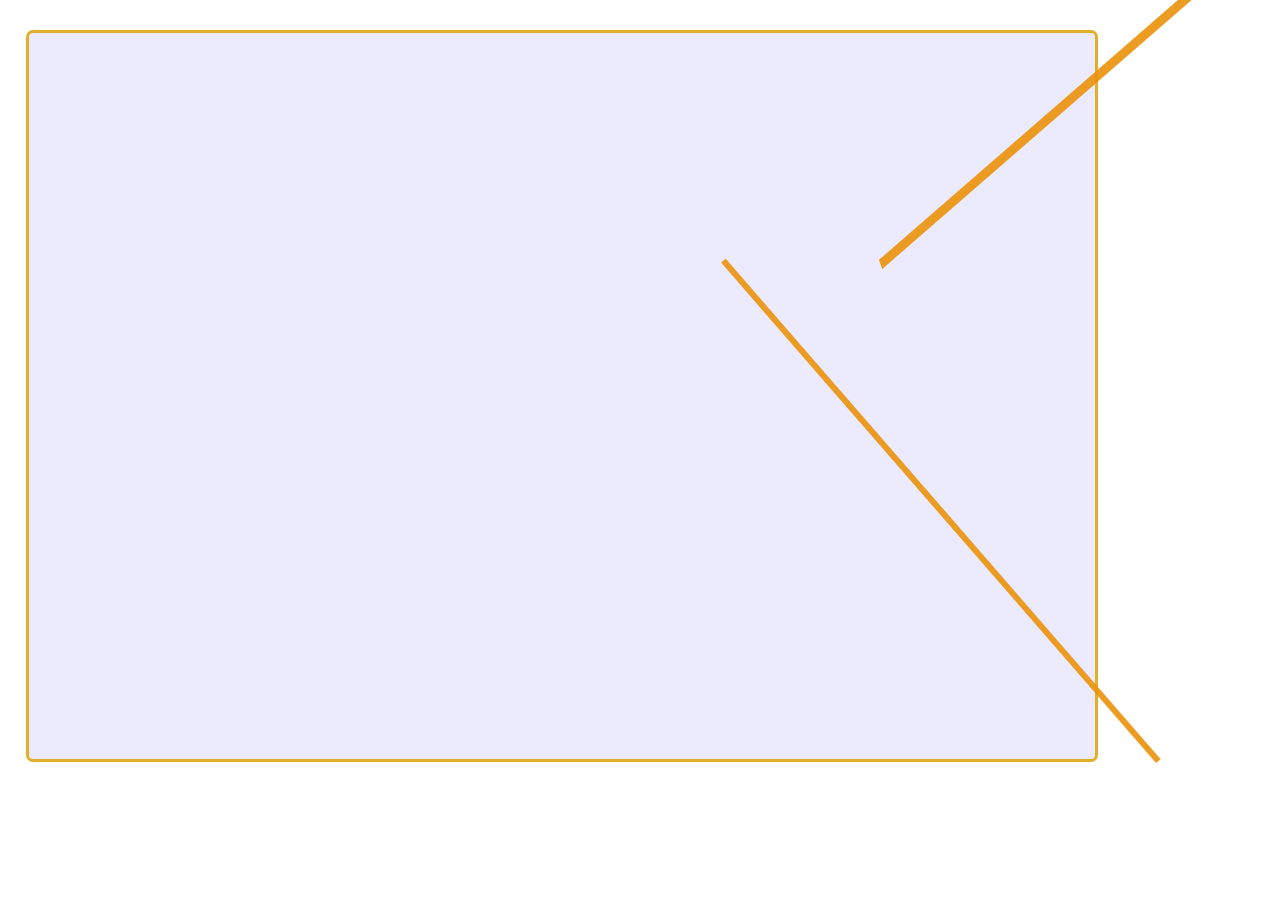
<file: index.html>
<!DOCTYPE html>
<html>
    <head>
	<link rel="stylesheet" type="text/css" href="./css/style.css">
</head>

<body>


		<!--Certificate background-->
		<div class="certificate-background">
        <div class="boxx"></div>
        <div class="recttop"></div>
			<div class="rectleft"></div>
			<div class="rectbtm"></div>
			<div class="triangle-left"></div>
            <div class="tri1"></div>
			<div class="tri2"></div>
			<div class="tri3"></div>
            <div class="rectright"></div>
			<div class="tri4"></div>
			<div class="tri5"></div>
			<div class="tri6"></div>
			<div class="boxbtm"></div>
			<div class="boxtop"></div>
			<div class="triangle-top"></div>
            <div class="triangle-right"></div>
        

            </div>
        </div>
</file>
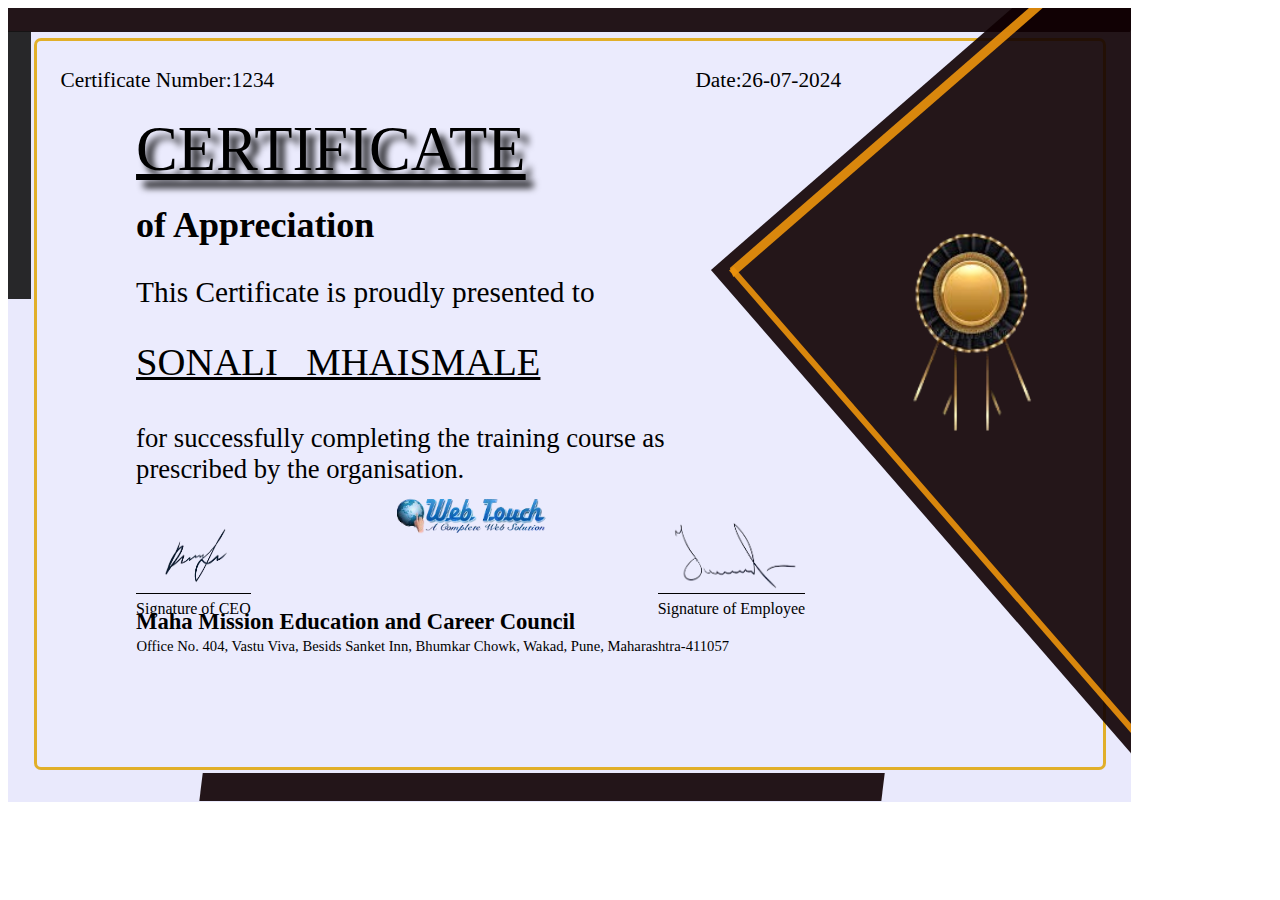
<file: preview.html>
<!DOCTYPE html>
<html>
    <head>
	<link rel="stylesheet" type="text/css" href="./css/style.css">
</head>

<body>
	<!--Certificate Wrapper-->
	<div class="certificate-wrapper">

		<!--Certificate background-->
		<div class="certificate-background">
        <div class="boxx"></div>
        <div class="recttop"></div>
			<div class="rectleft"></div>
			<div class="rectbtm"></div>
			<div class="triangle-left"></div>
            <div class="tri1"></div>
			<div class="tri2"></div>
			<div class="tri3"></div>
            <div class="rectright"></div>
			<div class="tri4"></div>
			<div class="tri5"></div>
			<div class="tri6"></div>
			<div class="boxbtm"></div>
			<div class="boxtop"></div>
            <div class="triangle-top"></div>
            <div class="triangle-right"></div>
    
        </div>
        </div>
      
 <div class="certificate-content">
        <div class="title"><u>CERTIFICATE</u></div>
        <div class="sr-no">Certificate Number:1234</div>
			<div class="date">Date:26-07-2024</div>



            <div class="subtitle"><b>of Appreciation</b></div>
			<div class="certificate-logo">
				<img src="./image/certificate logo2.png">
			</div>

		
			<div class="initial-content">This Certificate is proudly presented to</div>
			<div class="candidate-name"><u>SONALI MHAISMALE</u></div>
			<div class="main-content">for successfully completing the training course as <br>
			  	    prescribed by the organisation.</div>

       
    <img class="sign-presidents-imges" src="./image/signature.png">
			<div class="sign-president">Signature of CEO</div>

			<img class="sign-director-img" src="./image/load.png">
			<div class="sign-director">Signature of Employee</div>

			<div class="certificate-logo img" src="./image/certificate logo2.png"></div>
			<div class="certificate-logo"></div>	

            <div class="org-logo">
                <img src="./image/logo.png">
			</div>
            
            <div class="org-name">Maha Mission Education and Career Council</div>
			<div class="org-address">
				<p>Office No. 404, Vastu Viva, Besids Sanket Inn, Bhumkar Chowk, Wakad, Pune, Maharashtra-411057</p>
			</div>
	</div>
        
    </body>
</html>
</file>
<file: css/style.css>
.certificate-wrapper {

    overflow: hidden;
    width: 297mm;
    height: 210mm;
    position: relative;
    background:rgb(233, 233, 252) !important;
    line-height: normal;
  }
  .certificate-wrapper .certificate-background {
    position : absolute;
    left: 0mm;
    top: auto;
    width: 297mm;
    height: 210mm;
    overflow: hidden;
  }
  .boxx {
    left: 7mm;
    top: 8mm;
    width: 282mm;
    height: 192mm;
    background-color:rgb(235, 235, 253) !important;
    border: 3px solid #dfa60be0;
    border-radius: 7px;
    position: absolute;
}
.certificate-wrapper .certificate-background .recttop {
    right: -1mm;
    position: absolute;
    top: -1mm;
    width: 301.5mm;
    height: 7.5mm;
    background: rgba(15, 0, 2, 0.911) !important;
    transform: skewX(-20deg);
}
.certificate-wrapper .certificate-background .rectleft {
    position: absolute;
    width: 6.5mm;
    height: 71mm;
    top: 6mm;
    background: rgba(20, 20, 20, 0.911) !important;
    transform: skewY(-1 -deg);
    left: -0.5mm;
}
.certificate-wrapper .certificate-background .rectbtm {
    position: absolute;
    left: 51mm;
    right: 23px;
    top: 202.5mm;
    width: 180.5mm;
    height: 7.5mm;
    background: rgba(15, 0, 2, 0.911) !important;
    transform: skew(-7deg);
}
.certificate-wrapper .certificate-background .triangle-left {
  position: absolute;
  top: 10mm;
  rotate: 229deg;
  left: 213mm;
  border-top: 149mm solid rgba(15, 0, 2, 0.911)!important;
  border-left: 170mm double transparent;
}

.triangle-top {
  right: -51mm;
  position: absolute;
  top: 10mm;
  width: 178.5mm;
  height: 2.5mm;
  background: rgba(235, 146, 12, 0.911) !important;
  transform: skewX(-20deg);
  rotate: 139deg;
}

.triangle-right {
  rotate: 229deg;
  left: 161mm;
  right: 11px;
  top: 134.5mm;
  width: 175.5mm;
  height: 1.5mm;
  background: rgba(235, 146, 12, 0.911) !important;
  transform: skew(-2deg);
  position: absolute;
}


.certificate-wrapper .certificate-content {
    top: 29mm;
    right: 53mm;
    bottom: 49mm;
    text-align: center;
    left: 64mm;
    position: absolute;
    font-size: 40px;
}
 .date{
  left: 164mm;
  top: -2mm;
  font-size: 16pt;
  position: absolute;
}
.sr-no{
left:-4mm;
top: -2mm;
right: 1mm;
font-size: 16pt;
position: absolute;
}
 
.sign-director {
left: 154mm;
top: 137mm;
font-size: 12pt;
border-top: 0.5pt solid;
line-height: 8mm;
position: absolute;
}
.sign-president {
    left: 16mm;
    top: 137mm;
    font-size: 12pt;
    border-top: 0.5pt solid;
    line-height: 8mm;
    position: absolute;
}
.sign-presidents-imges {
    top: 117mm;
    left: 12mm;
    width: 40mm;
    height: 20mm;
    position: absolute;
}
.sign-director-img {
top: 117mm;
left: 154mm;
width: 40mm;
height: 20mm;
position: absolute;
}
.certificate-logo {
position: absolute;
left: 191mm;
top: 30mm;
right: 19mm;
}
  .certificate-logo img {
    position: absolute;
    width: 70mm;
    height: 75mm;
    max-width: 70mm;
    left: 11mm;
  
  }
   .certificate-content {
    top: 20mm;
    right: 20mm;
    bottom: 20mm;
    left: 20mm;
    position: absolute;
  }
 .title {
    position: absolute;
    left: 16mm;
    top: 10mm;
    right: 0mm;
    font-size: 47pt;
    text-shadow: 2mm 2mm 2mm black!important;
    margin: auto;
    font-family: sub;
    line-height: normal;
  }
  
  .subtitle {
    position: absolute;
    left: 16mm;
    top: 34mm;
    right: 0mm;
    color:black !important;
    font-family: sub;
    font-size: 27pt;
    margin: auto;
}
   .initial-content {
    position: absolute;
    left:16mm;
    top: 53mm;
    right: 0mm;
    font-size: 22pt;
    margin: auto;
  }
  .candidate-name {
    position: absolute;
    word-spacing: 5mm;
    left: 16mm;
    top: 70mm;
    right: 80mm;
    font-family: cname;
    font-size: 29pt;
    color: black!important;
    margin: auto;
}
  
.main-content {
  position: absolute;
  left: 16mm;
  top: 92mm;
  right: 15mm;
  word-spacing: 0mm;
  font-size: 20pt;
  margin: auto;
  border: none;
  line-height: normal;
}
  .org-name {
    position: absolute;
    left: 16mm;
    bottom: 50mm;
    right: 0mm;
    font-size: 17pt;
    font-weight: bold;
}
.org-address {
  position: absolute;
  left:16mm;
  bottom: 41mm;
  width: 157mm;
  font-size: 11pt;
  font-weight: 10mm;
  text-align: center;
}

.org-logo {
  left: 85mm;
  bottom: 84mm;
  position: absolute;
  z-index: 2;
  width: 69mm;
  height: 16mm;
}

 .org-logo img {
	  width: auto;
	  max-height: 40mm;
	  max-width: 100%;
	}
</file>
